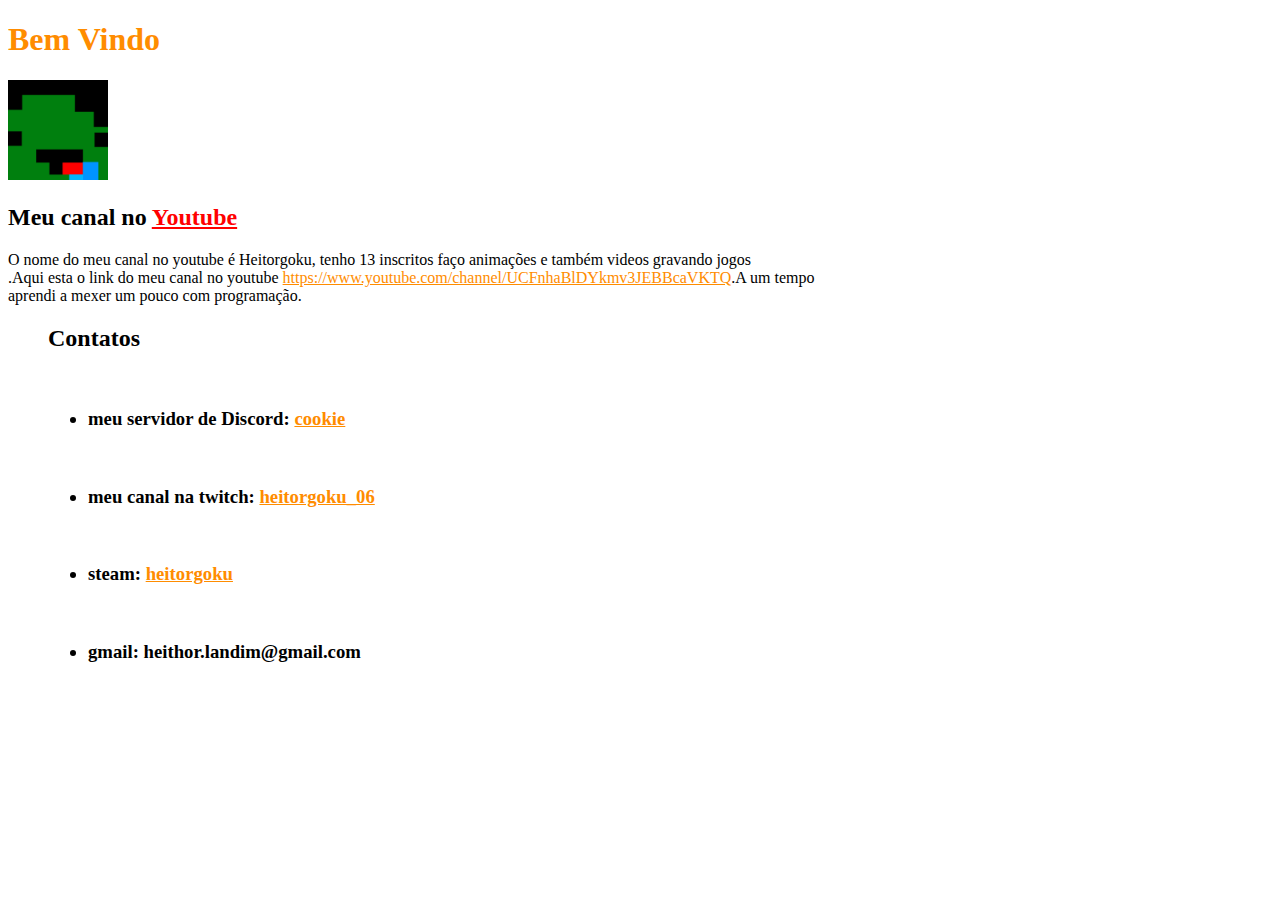
<file: index.html>
<!DOCTYPE html>

  <html lang="pt-br">
   <head>
     <meta charset="utf-8">
     <meta name="discription" content="Web Site">    
        <title>
        https://www.Heitor.com
        </title>
      <link style="text/css" rel="stylesheet" href="CSS.css">                     
   </head>
       <body>
        <h1 style="color:darkorange">Bem Vindo</h1>
           <img src="imagens/2014_10_25_skin_2014102523075078233.png" width="100" height="100" alt="Hulk Noob">
         <h2>Meu canal no <a href="https:www.youtube.com" style="color: red"  target="_blank" style="color: red">Youtube</a></h2>
           <p>O nome do meu canal no youtube é Heitorgoku, tenho 13 inscritos faço animações e também videos gravando jogos<br>.Aqui esta o link do meu canal no youtube <a href="https://www.youtube.com/channel/UCFnhaBlDYkmv3JEBBcaVKTQ" target="_blank" style="color: darkorange">https://www.youtube.com/channel/UCFnhaBlDYkmv3JEBBcaVKTQ</a>.A um tempo<br> aprendi a mexer um pouco com programação. </p>
            <dl>
               <dt><ul><strong><h2 class="Contatos">Contatos</h2></strong><br></ul></dt>
                <ul>
                  <h3><dd><li>meu servidor de Discord: <a href="https://discord.gg/63rWc9z" target="_blank" style="color: darkorange">cookie</a> 
                  </dd></h3><br> 
                  <h3><dd><li> meu canal na twitch: <a href="https://www.twitch.tv/heitorgoku_06" target="_blank" style="color: darkorange">heitorgoku_06</a></li></dd></h3><br> 
                  <h3><dd><li>steam: <a href="https://steamcommunity.com/id/heithorlb/" target="_blank" style="color: darkorange">heitorgoku</a></li></dd></h3><br>
                  <h3><dd><li>gmail: heithor.landim@gmail.com</li></dd></h3><br>              
                </ul> 
            </dl>   
       </body>
  </html>
</file>
<file: CSS.css>
p{
    color: black;
    font-size 1em;
}
 h1{
     color: darkorange;
     font-size 1em;
   }
 li{
     color: black;
     font-size 1em;
   }
 .Contatos{
            color:black
          }
</file>
